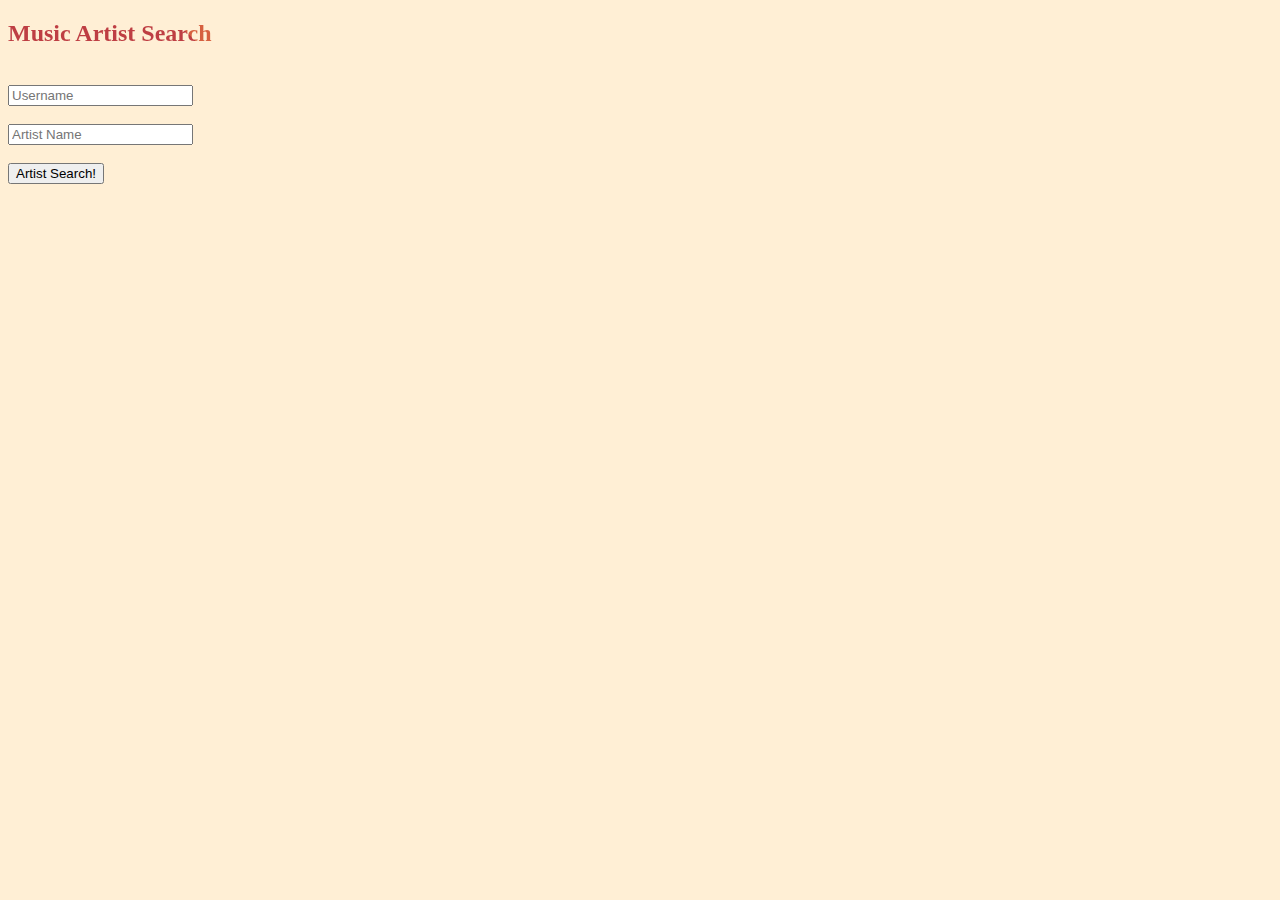
<file: src/main/resources/static/index.html>
<!DOCTYPE html>
<html lang="en" style="height: 100%">
<head>
    <meta charset="UTF-8">
    <meta http-equiv="X-UA-Compatible" content="IE=edge">
    <meta name="viewport" content="width=device-width, initial-scale=1.0">
    <title>Document</title>
    <link rel="stylesheet" href="css/style.css" />
    <link href="https://cdn.jsdelivr.net/npm/bootstrap@5.0.2/dist/css/bootstrap.min.css" rel="stylesheet" integrity="sha384-EVSTQN3/azprG1Anm3QDgpJLIm9Nao0Yz1ztcQTwFspd3yD65VohhpuuCOmLASjC" crossorigin="anonymous">
</head>

<body style="background: #FFEFD5"> 
    <div class="container">

        <div class="text-center pt-5">
            <h2 class="gradient-text">Music Artist Search</h2>
        </div>
        <br>
        <form method="GET" action="/artist">

            <div class="text-center">
                <div class="form-group text-center row d-flex justify-content-center">
                  <input type="text" class="form-control w-25 text-center" name="name" placeholder="Username" required>
                </div>
                <br>
                <div class="form-group text-center row d-flex justify-content-center">
                  <input type="text" class="form-control w-25 text-center" name="artistInput" placeholder="Artist Name" required>
                </div>
                <br>
                <button type="submit" class="btn btn-primary">Artist Search!</button>
        
                
            </div>
        </div>

        </form>
    </div>
</body>
</html>
</file>
<file: src/main/resources/static/css/style.css>
.gradient-text {
    /* Fallback: Set a background color. */
    background-color: #b83d41;
    
    /* Create the gradient. */
     background-image: linear-gradient(
          45deg,
          #be3e43 15%, 
          #d55f3f 15%, 
          #E16541 30%, 
          #F18F43 30%, 
          #F18F43 50%);
    
    /* Set the background size and repeat properties. */
    background-size: 100%;
    background-repeat: repeat;
  
    /* Use the text as a mask for the background. */
    /* This will show the gradient as a text color rather than element bg. */
    -webkit-background-clip: text;
    -webkit-text-fill-color: transparent; 
    
    /* Animate the text when loading the element. */
      /* This animates it on page load and when hovering out. */
      animation: rainbow-text-simple-animation-rev 0.75s ease forwards;
  
  }
  
  .gradient-text:hover{
      animation: rainbow-text-simple-animation 0.5s ease-in forwards;
  }
  
  /* Move the background and make it larger. */
  /* Animation shown when hovering over the text. */
  @keyframes rainbow-text-simple-animation {
      0% {
          background-size: 100%;
      }
      80% {
          background-size: 650%;
      }
      100% {
          background-size: 650%;
      }
  }
    
  
  
  /* Style the rest of the page. */
  body {
    background-color: #fdf1f0;
  }
  
  header {
    margin-top: 1em;
    margin-top: calc(50vh - 3em);
  }
  
  h1 {
    font-family: "Archivo Black", sans-serif;
    font-weight: normal;
    font-size: 6em;
    text-align: center;
    margin-bottom: 0;
    margin-bottom: -0.25em;
    display: block;
    margin-left: auto;
    margin-right: auto;
    cursor: pointer;
    width: 605px;
  }

  /*credits to fossheim.io*/
</file>
